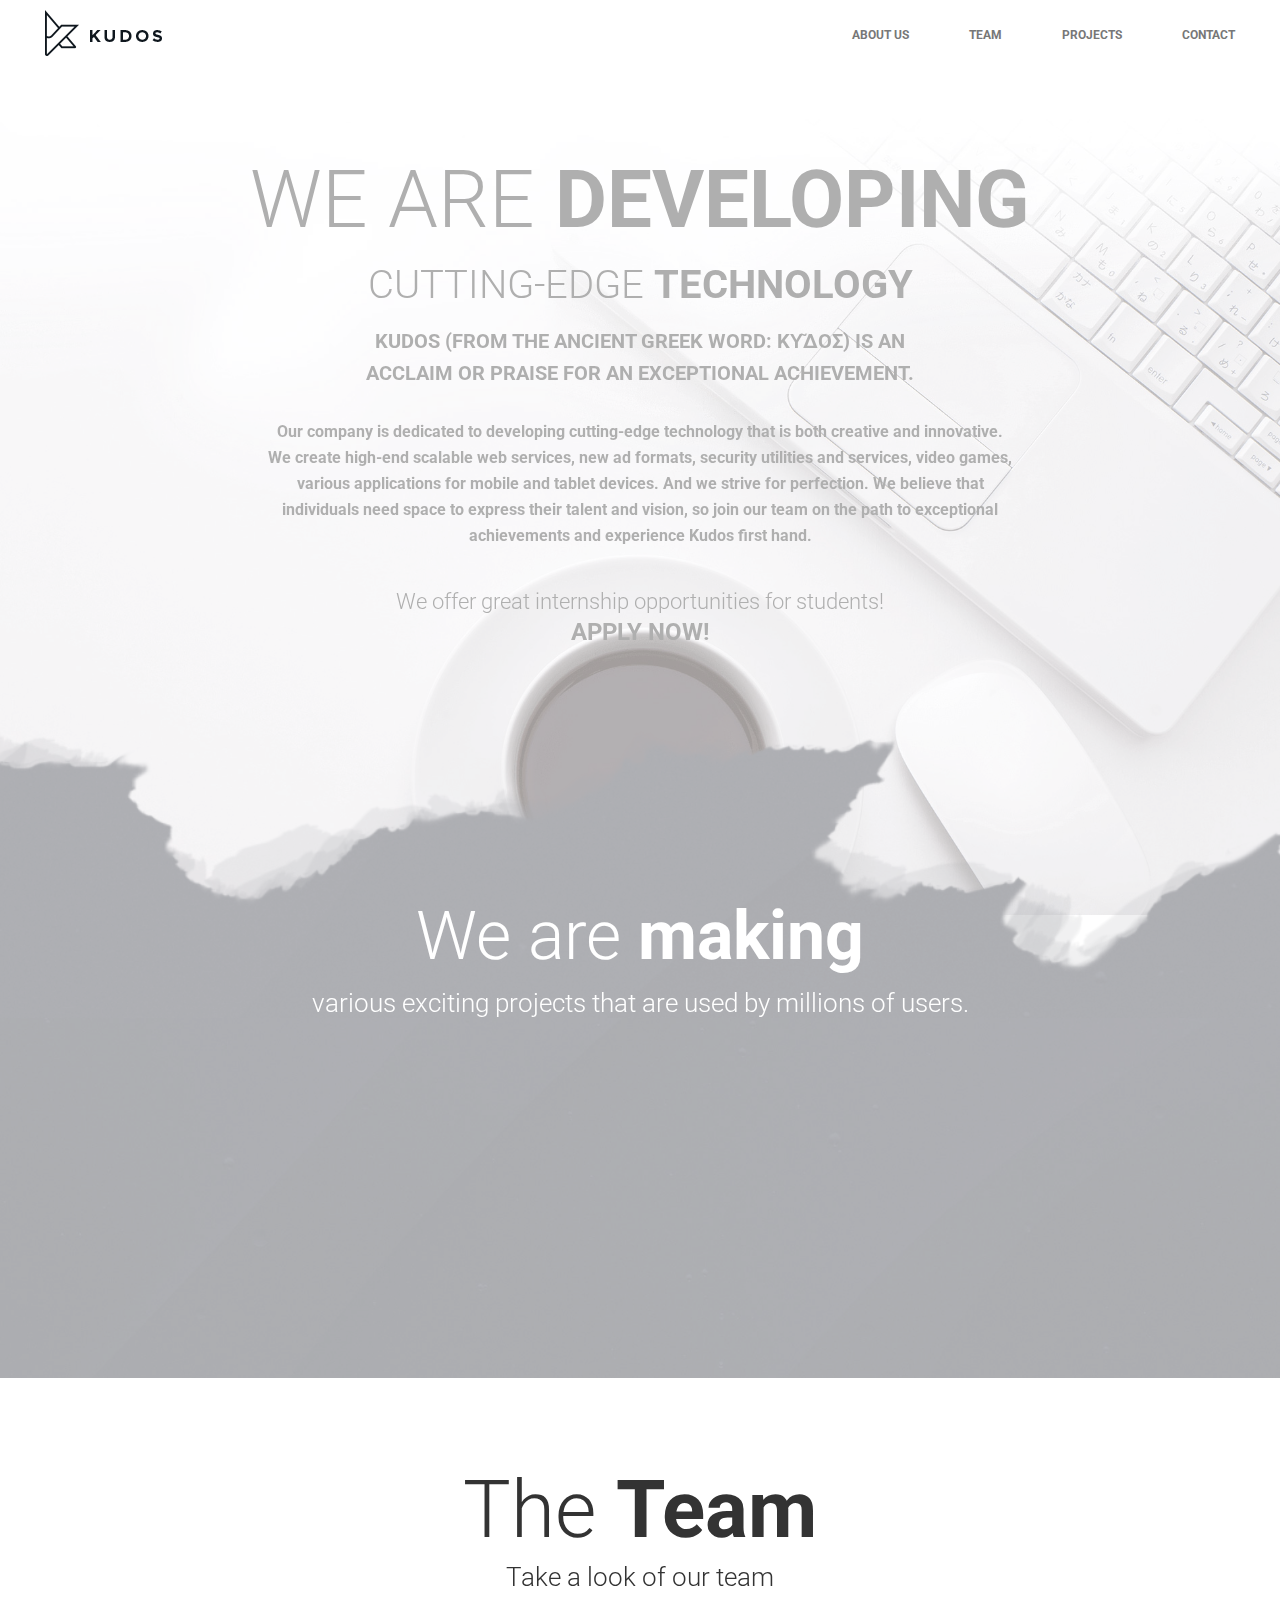
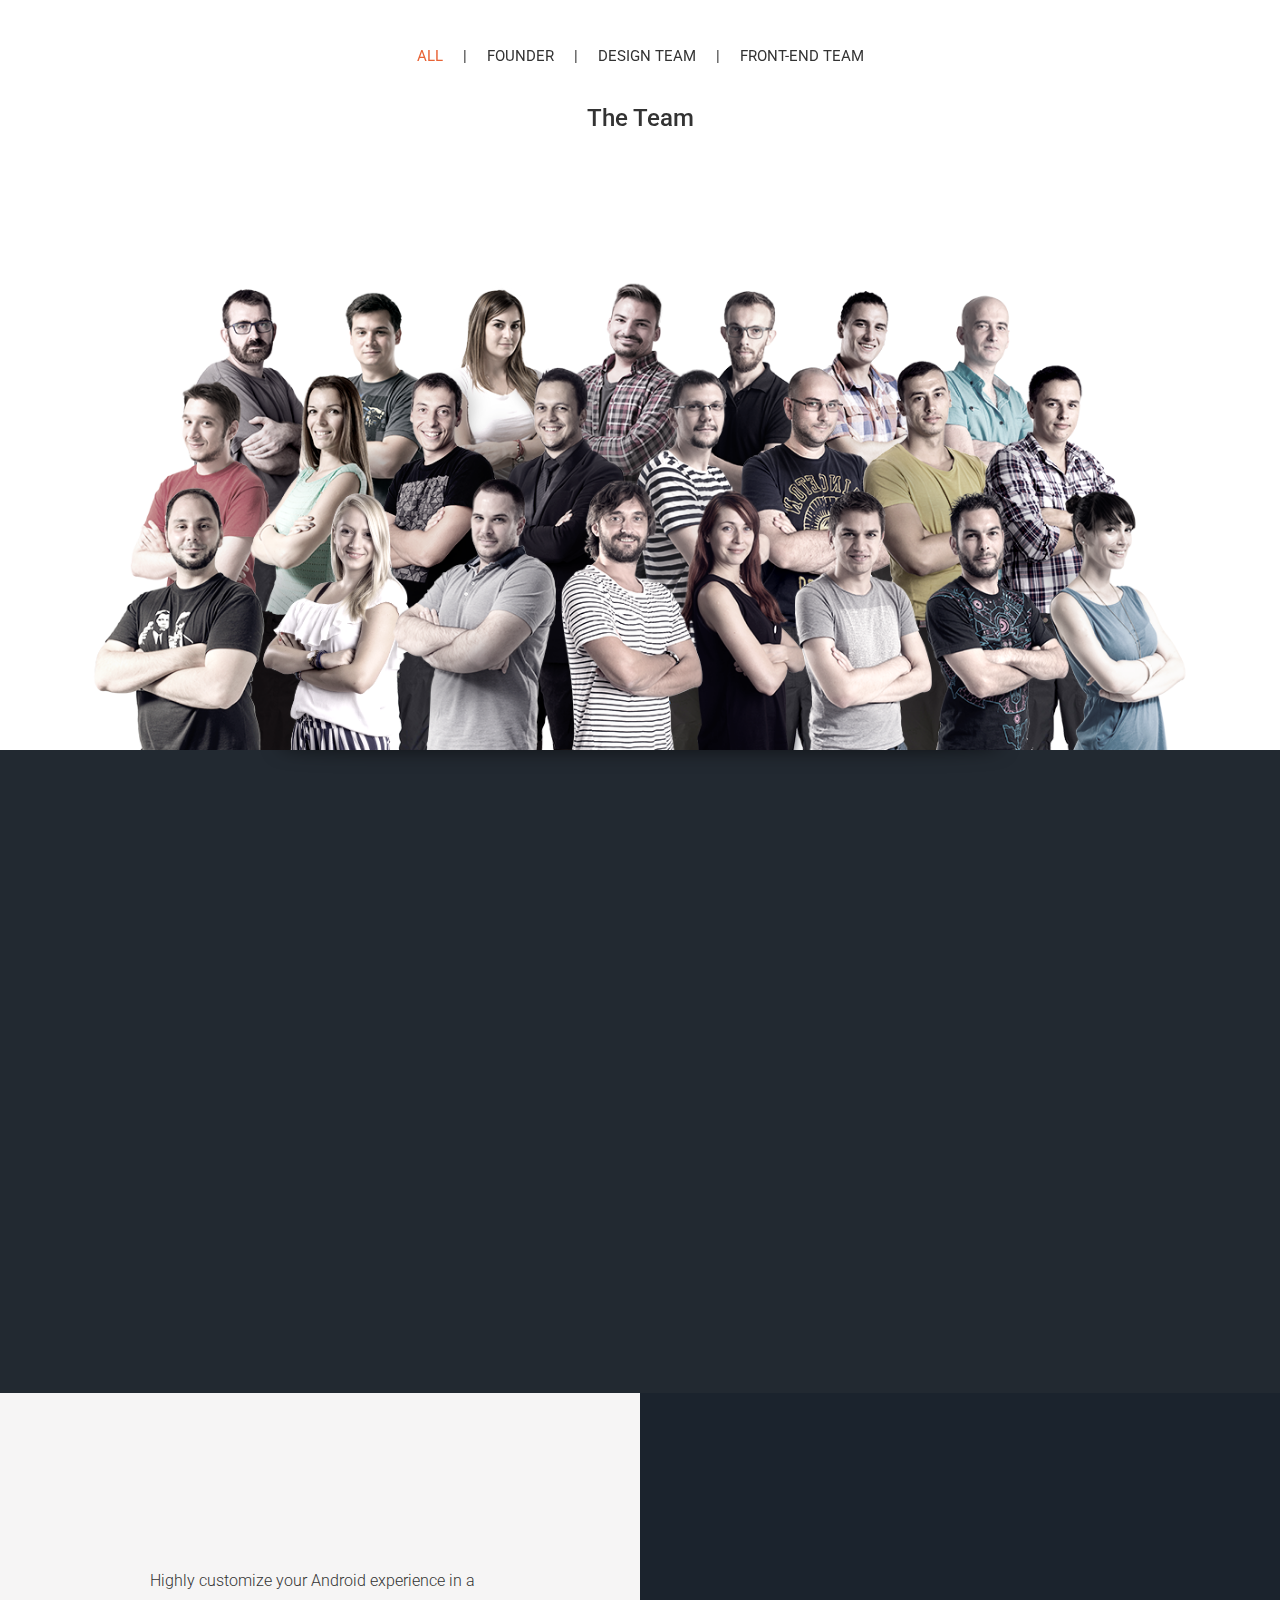
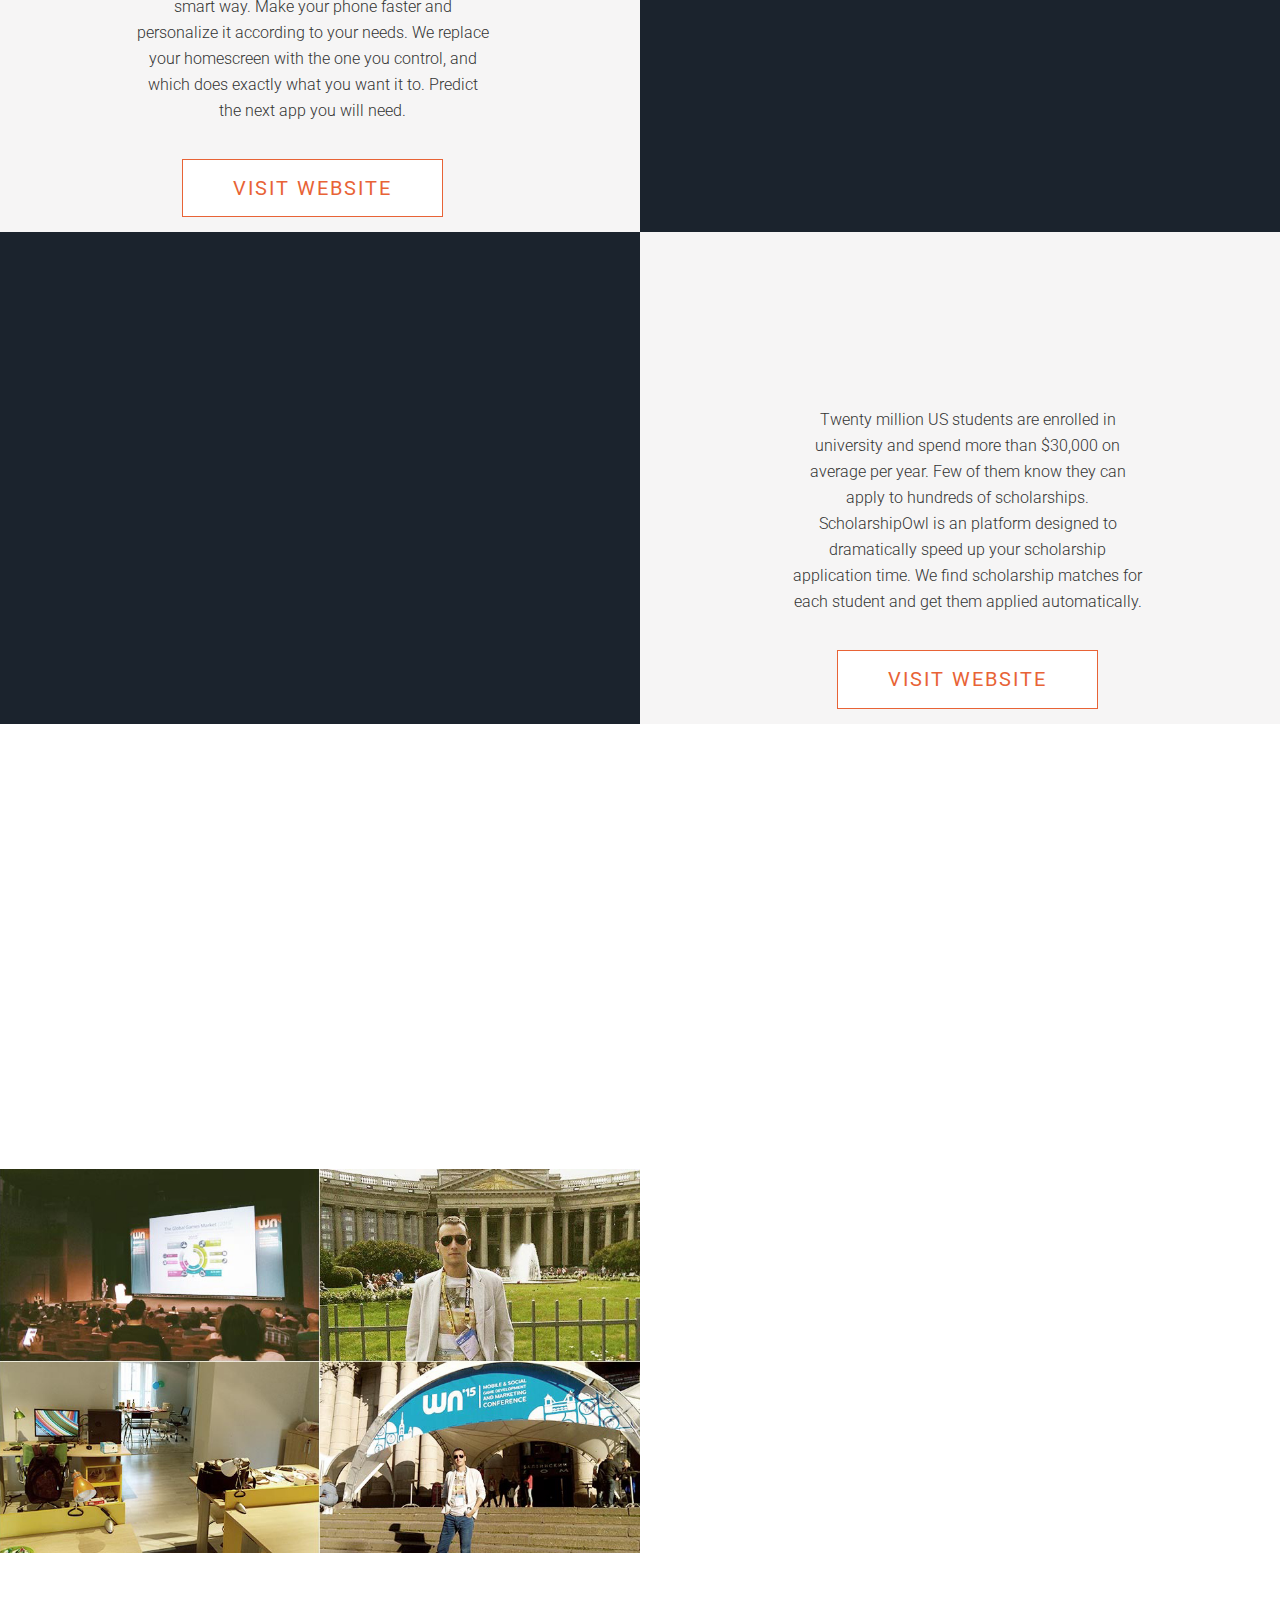
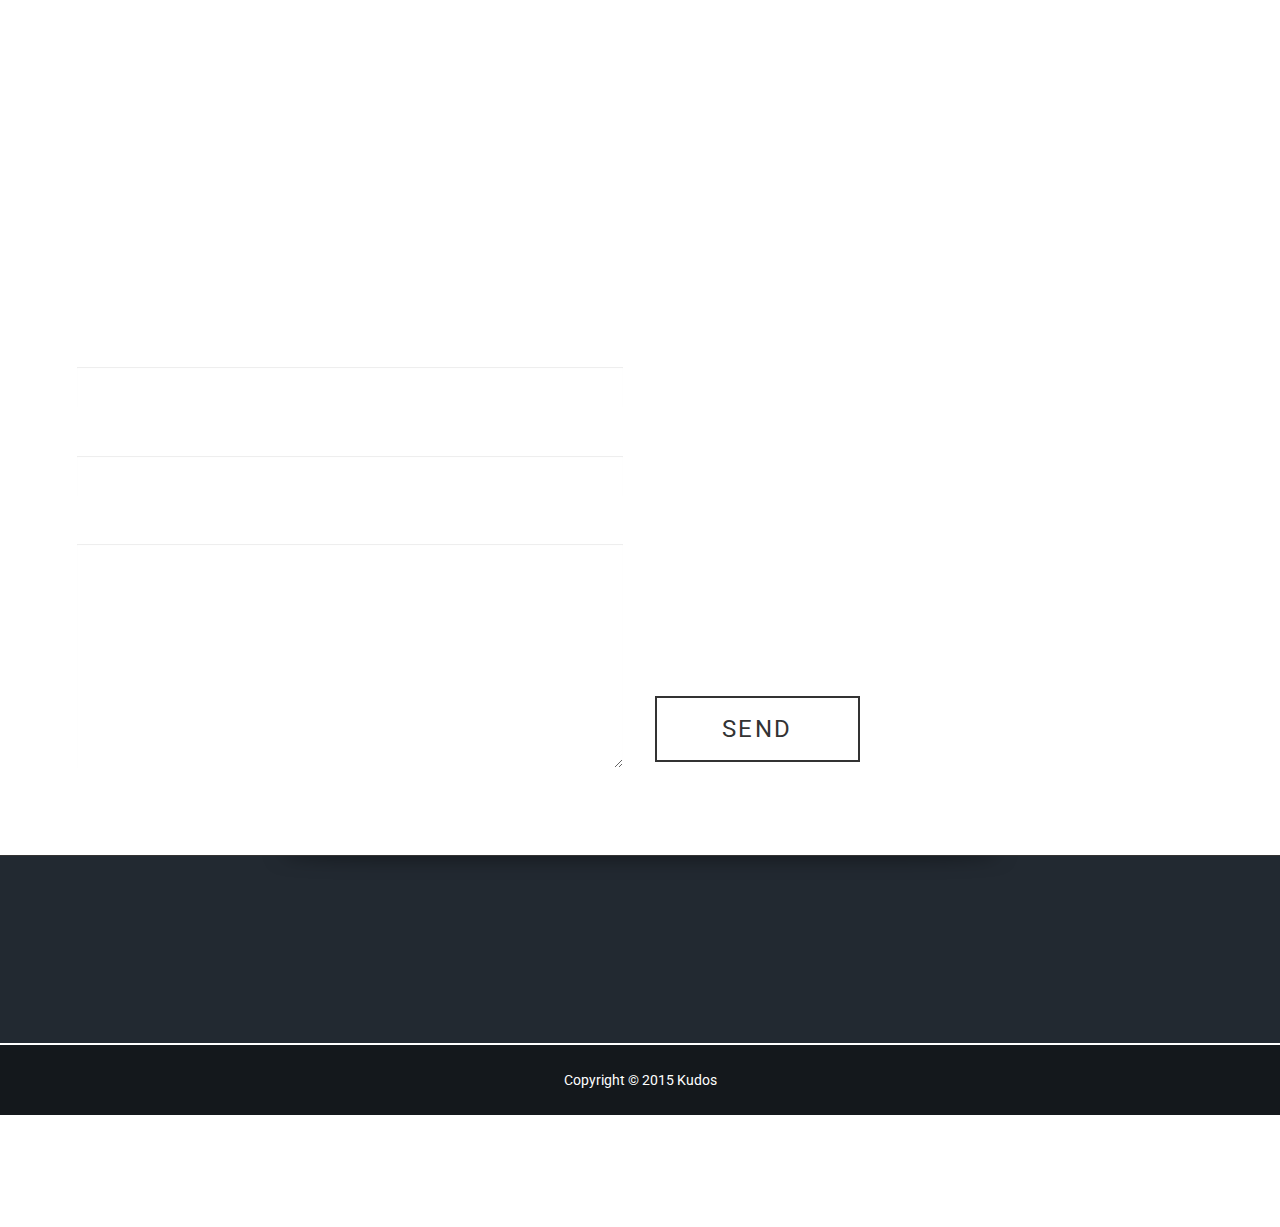
<file: Task 1/index.html>
<!DOCTYPE html>
<html>
    <head>
        <title>Task One</title>
        <meta http-equiv="Content-Type" content="text/html; charset=UTF-8">
        <meta name="viewport" content="width=device-width, initial-scale=1">

        <link rel="stylesheet" type="text/css" href="https://maxcdn.bootstrapcdn.com/bootstrap/3.2.0/css/bootstrap.min.css" />
        <link href="public/css/flexslider.css" rel="stylesheet" type="text/css" media="screen" />
        <link href="public/css/animate.css" rel="stylesheet" type="text/css" media="screen" />
        <link href="public/css/style.css" rel="stylesheet" type="text/css" media="screen" />

        <script src="public/js/jquery.js" type="text/javascript"></script>
        <script src="public/js/jquery.flexslider-min.js" type="text/javascript"></script>
        <script src="public/js/animatescroll.js" type="text/javascript"></script>
        <script src="public/js/wow.min.js" type="text/javascript"></script>
        <script src="public/js/custom.js" type="text/javascript"></script>
    </head>
    <body>

        <!-- HEADER -->
        <header>
            <nav class="navbar navbar-default navbar-fixed-top my-navbar">
                <div class="container">
                    <div class="navbar-header">
                        <button type="button" class="navbar-toggle" data-toggle="collapse" data-target="#myNavbar">
                            <span class="icon-bar"></span>
                            <span class="icon-bar"></span>
                            <span class="icon-bar"></span>
                        </button>
                        <a class="navbar-brand" href="index.html">
                            <img src="public/images/kudos_logo.png" alt="Kudos logo" height="46" width="117">
                        </a>
                    </div>
                    <div class="collapse navbar-collapse" id="myNavbar">
                        <ul class="nav navbar-nav navbar-right">
                            <li><a href="#about">About Us</a></li>
                            <li><a href="#team">Team</a></li>
                            <li><a href="#projects">Projects</a></li>
                            <li><a href="#contact">Contact</a></li>
                        </ul>
                    </div>
                </div>
            </nav>

        </header>

        <!-- ABOUT SECTION -->
        <section id="about">
            <div class="container-fluid banner-container">
                <!-- Slider -->
                <div id="about_slider" class="flexslider">
                    <ul class="slides">
                        <li>
                            <img src="public/images/bg_1.jpg" alt="" />
                            <div class="flex-caption">
                                <div class="container-fluid">
                                    <div class="container">
                                        <h1 class="wow fadeInUp" data-wow-duration="1s" data-wow-delay="0.5s">
                                            WE ARE <span>DEVELOPING</span>
                                        </h1>
                                        <h2 class="wow fadeInUp" data-wow-duration="1s" data-wow-delay="0.7s">
                                            CUTTING-EDGE <span>TECHNOLOGY</span>
                                        </h2>
                                        <div class="col-xs-12 description wow fadeInUp" data-wow-duration="1.2s" data-wow-delay="1.0s">
                                            <p class="subtitle">Kudos (from the Ancient Greek word: κῦδος) is an acclaim or praise for an exceptional achievement.</p>
                                            <p>Our company is dedicated to developing cutting-edge technology that is both creative and innovative.</p>
                                            <p>We create high-end scalable web services, new ad formats, security utilities and services, video games, various applications for mobile and tablet devices. And we strive for perfection. We believe that individuals need space to express their talent and vision, so join our team on the path to exceptional<br> achievements and experience Kudos first hand.</p>
                                        </div>
                                        <div class="col-xs-12 internship wow fadeInUp" data-wow-duration="1s" data-wow-delay="1.6s">
                                            <a href="#">
                                                We offer great internship opportunities for students!<br>
                                                <span>Apply Now!</span>
                                            </a>
                                        </div>
                                    </div>

                                    <div class="container-fluid what-we-making_1">
                                        <div class="wow fadeInUp">
                                            <div class="col-xs-12">
                                                <h2>
                                                    We are <span>making</span>
                                                </h2>
                                                <p class="wwm_subtitle">
                                                    various exciting projects that are used by millions of users.
                                                </p>
                                            </div>
                                        </div>
                                    </div>
                                    <div class="container-fluid what-we-making_2">
                                        <div class="container wow fadeInUp" data-wow-duration="2s" data-wow-delay="0.8s">
                                            <div class="service col-xs-6 col-sm-3">
                                                <div class="service1"></div>
                                                <h3>VPN services</h3>
                                            </div>
                                            <div class="service col-xs-6 col-sm-3">
                                                <div class="service2"></div>
                                                <h3>Security in the cloud</h3>
                                            </div>
                                            <div class="service col-xs-6 col-sm-3">
                                                <div class="service3"></div>
                                                <h3>Next generation statistics</h3>
                                            </div>
                                            <div class="service col-xs-6 col-sm-3">
                                                <div class="service4"></div>
                                                <h3>New online ad formats</h3>
                                            </div>
                                        </div>
                                    </div>


                                </div>
                            </div>
                        </li>
                        <li>
                            <img src="public/images/bg_2.jpg" alt="" />
                        </li>
                        <li>
                            <img src="public/images/bg_3.jpg" alt="" />
                        </li>
                        <li>
                            <img src="public/images/bg_4.jpg" alt="" />
                        </li>
                    </ul>

                </div>
                <!-- end slider -->
            </div>
        </section>

        <!-- TEAM SECTION -->
        <section id="team">
            <div class="container">
                <div class="col-md-12">
                    <h2>
                        The <span>Team</span>
                    </h2>
                    <p class="subtitle">
                        Take a look of our team
                    </p>

                    <ul class="team-members">
                        <li class="active"><a href="#all">All</a></li>
                        <li><a href="#founder">Founder</a></li>
                        <li><a href="#design">Design team</a></li>
                        <li><a href="#frontend">Front-end team</a></li>
                    </ul>
                    <div class="about-members">
                        <h3 class="name"></h3>
                        <p class="description"></p>
                        <div id="all">
                            <div class="col-md-12">
                                <h3 class="name">The Team</h3>
                                <p class="description"></p>
                                <div class="col-md-12 images">
                                    <img src="public/images/all.png" alt="All team">
                                </div>
                            </div>
                        </div>
                        <div id="founder">
                            <div class="col-md-12">
                                <h3 class="name">Milos Kovacki</h3>
                                <p class="description"></p>
                                <div class="col-md-12 images">
                                    <a href="#"><img src="public/images/milos_kovacki_front.png" alt="Milos Kovacki front" /></a>
                                    <a href="#"><img src="public/images/milos_kovacki_back.png" alt="Milos Kovacki back" /></a>
                                </div>
                            </div>
                        </div>
                        <div id="design">
                            <div class="col-sm-4 col-md-4">
                                <h3 class="name">Nikola Djordjevic</h3>
                                <p class="description">
                                    Nikola Djordjevic, born in 1986, Belgrade, Serbia. After finishing his Bachelor studies on the Faculty of Fine Arts, University of Arts Belgrade, he moved to Germany where he obtained MFA degree on the Faculty of Design at the Bauhaus University in Weimar. After working in London, UK he has joined Kudos on the position of Art Director and Design Team Manager. He was never good in ice-skating.
                                </p>
                                <div class="col-md-12 images">
                                    <a href="#"><img src="public/images/nikola_djordjevic_front.png" alt="Nikola Djordjevic front" /></a>
                                    <a href="#"><img src="public/images/nikola_djordjevic_back.png" alt="Nikola Djordjevic back" /></a>
                                </div>
                            </div>
                            <div class="col-sm-4 col-md-4">
                                <h3 class="name">Tijan-Boris Ninkovic</h3>
                                <p class="description">
                                    Hello, my name is Tijan and I'm one of those people who is responsible for all things surrounding us, in its shapes, colors, textures, light effects, all the things you see which make a visual a reality. You should be grateful for my existence, because before it, it was just darkness and emptiness :P
                                </p>
                                <div class="col-md-12 images">
                                    <a href="#"><img src="public/images/boris_ninkovic_front.png" alt="Tijan-Boris Ninkovic front" /></a>
                                    <a href="#"><img src="public/images/boris_ninkovic_back.png" alt="Tijan-Boris Ninkovic back" /></a>
                                </div>
                            </div>
                            <div class="col-sm-4 col-md-4">
                                <h3 class="name">Marija Zindovic</h3>
                                <p class="description">
                                    Photographer and retoucher. Detail freak. Fashion lover. Yoga addict. Cat person. Never forgets to smile.
                                </p>
                                <div class="col-md-12 images">
                                    <a href="#"><img src="public/images/marija_zindovic_front.png" alt="Marija Zindovic front" /></a>
                                    <a href="#"><img src="public/images/marija_zindovic_back.png" alt="Marija Zindovic back" /></a>
                                </div>
                            </div>
                        </div>
                        <div id="frontend">
                            <div class="col-sm-6 col-md-5 col-md-offset-1">
                                <h3 class="name">Bosko Kuzmanovic</h3>
                                <p class="description">
                                    Claims for himself to be <strong>the best</strong> skier among front end developers who are good swimmers, that he is <strong>the best</strong> swimmer among front end developers who are good skiers and that he is <strong>the best</strong> front end developer among skiers who are good swimmers.
                                </p>
                                <div class="col-md-12 images">
                                    <a href="#"><img src="public/images/bosko_kuzmanovic_front.png" alt="Bosko Kuzmanovic front" /></a>
                                    <a href="#"><img src="public/images/bosko_kuzmanovic_back.png" alt="Bosko Kuzmanovic back" /></a>
                                </div>
                            </div>
                            <div class="col-sm-6 col-md-5">
                                <h3 class="name">Nebojsa Tomic</h3>
                                <p class="description">
                                    Front end developer at Kudos, experienced in web as well as in desktop applications, custom Content Management Systems, Node.js, Qt. Old School.
                                </p>
                                <div class="col-md-12 images">
                                    <a href="#"><img src="public/images/nebojsa_tomic_front.png" alt="Nebojsa Tomic front" /></a>
                                    <a href="#"><img src="public/images/nebojsa_tomic_back.png" alt="Nebojsa Tomic back" /></a>
                                </div>
                            </div>
                        </div>
                    </div>

                </div>
            </div>
        </section>

        <!-- PROJECTS SECTION -->
        <section id="projects">
            <div class="first">
                <div class="container">
                    <div class="col-md-12">
                        <h2 class="wow flipInX" data-wow-duration="0.6s" data-wow-delay="0.1s">
                            Our <span>Projects</span>
                        </h2>
                        <div class="col-xs-12 description wow slideInUp" data-wow-duration="1.2s" data-wow-delay="1.0s">
                            <p class="subtitle">Here at Kudos, every day is a battle. We are an idea mill for products that would solve issues and make our lives easier. We see the problem and we use our imagination and education to fight it. And you know what? – It’s working. That is how we expand our experience and reach the top of the niche, with talent and knowledge.</p>
                            <p>FlyLauncher and SholarshipOwl are two current projects, each of them solving a different issue. Look around and get to know us better.</p>
                        </div>
                    </div>
                </div>
            </div>

            <!-- Portfolio -->
            <div class="container-fluid">
                <div id="portfolio">
                    <div class="row">
                        <div class="row-same-height">
                            <div class="col-xs-12 col-sm-6 col-sm-height col-middle light">
                                <div class="logo wow slideInLeft" data-wow-duration="0.6s" data-wow-delay="0.2s">
                                    <img src="public/images/fly_launcher_logo.png" alt="Fly Launcher" />
                                </div>
                                <p class="description">
                                    Highly customize your Android experience in a smart way. Make your phone faster and personalize it according to your needs. We replace your homescreen with the one you control, and which does exactly what you want it to. Predict the next app you will need.
                                </p>
                                <a href="http://flylauncher.com/" target="_blank" class="btn btn-view btn-lg" role="button">Visit website</a>
                            </div>
                            <div class="col-xs-12 col-sm-6 col-sm-height col-middle dark">
                                <div class="phone wow slideInUp" data-wow-duration="0.3s" data-wow-delay="0.2s">
                                    <img src="public/images/nexus-6-left.png" alt="Nexus 6" />
                                </div>
                                <div class="phone_center wow slideInUp" data-wow-duration="0.5s" data-wow-delay="0.4s">
                                    <img src="public/images/nexus-6-center.png" alt="Nexus 6" />
                                </div>
                                <div class="phone wow slideInUp" data-wow-duration="0.7s" data-wow-delay="0.6s">
                                    <img src="public/images/nexus-6-right.png" alt="Nexus 6" />
                                </div>
                            </div>
                        </div>
                    </div>

                    <div class="row">
                        <div class="row-same-height">
                            <div class="col-xs-12 col-sm-6 col-sm-height col-middle dark">
                                <div class="apple_devices wow fadeInUpBig" data-wow-duration="0.8s" data-wow-delay="0.2s">
                                    <img src="public/images/apple_devices.png" alt="Apple devices" />
                                </div>
                            </div>
                            <div class="col-xs-12 col-sm-6 col-sm-height col-middle light">
                                <div class="logo wow slideInRight" data-wow-duration="0.6s" data-wow-delay="0.2s">
                                    <img src="public/images/scholarship-owl_logo.png" alt="Scholarship Owl" />
                                </div>
                                <p class="description">
                                    Twenty million US students are enrolled in university and spend more than $30,000 on average per year. Few of them know they can apply to hundreds of scholarships. ScholarshipOwl is an platform designed to dramatically speed up your scholarship application time. We find scholarship matches for each student and get them applied automatically.
                                </p>
                                <a href="http://scholarshipowl.com/" target="_blank" class="btn btn-view btn-lg" role="button">Visit website</a>
                            </div>
                        </div>
                    </div>

                </div>
            </div>

            <!-- How We Have Fun -->
            <div class="second">
                <div class="container">
                    <div class="col-md-12">
                        <h2 class="wow fadeInUp" data-wow-duration="0.6s" data-wow-delay="0.1s">
                            How We <span>Have Fun</span>
                        </h2>
                        <div class="col-xs-12 description wow fadeInUp" data-wow-duration="1.2s" data-wow-delay="1.0s">
                            <p class="subtitle">
                                Here at Kudos, we strongly believe that hard work should be compensated with having great time with your team. When you are talented and hard-working, innovative and spend hours working on something meaningful, you deserve a pat on the back
                            </p>
                        </div>
                    </div>
                </div>
            </div>

            <!-- Fun images -->
            <div class="container-fluid">
                <div id="fun_images">
                    <ul class="slides">
                        <li>
                            <img class="lazy" data-src="public/images/fun_1.jpg" />
                        </li>
                        <li>
                            <img class="lazy" data-src="public/images/fun_2.jpg" />
                        </li>
                        <li>
                            <img class="lazy" data-src="public/images/fun_3.jpg" />
                        </li>
                        <li>
                            <img class="lazy" data-src="public/images/fun_4.jpg" />
                        </li>
                        <li>
                            <img class="lazy" data-src="public/images/fun_5.jpg" />
                        </li>
                        <li>
                            <img class="lazy" data-src="public/images/fun_6.jpg" />
                        </li>
                    </ul>
                    <div class="custom-navigation">
                        <a href="#" class="flex-prev"></a>
                        <div class="custom-controls-container"></div>
                        <a href="#" class="flex-next"></a>
                    </div>
                </div>
            </div>

            <!-- Partners list -->
            <div class="third">
                <div class="container">
                    <div class="col-md-12">
                        <h3 class="wow fadeInDown" data-wow-duration="0.8s" data-wow-delay="0.2s">Our partners</h3>
                        <ul class="list-inline partners wow slideInRight" data-wow-duration="1.4s" data-wow-delay="0.5s">
                            <li>
                                <img src="public/images/yahoo_logo.png" />
                            </li>
                            <li>
                                <img src="public/images/google_logo.png" />
                            </li>
                            <li>
                                <img src="public/images/infospace_logo.png" />
                            </li>
                            <li>
                                <img src="public/images/amonetize_logo.png" />
                            </li>
                            <li>
                                <img src="public/images/50red_logo.png" />
                            </li>
                            <li>
                                <img src="public/images/adknowledge_logo.png" />
                            </li>
                        </ul>
                    </div>
                </div>
            </div>
        </section>

        <!-- CONTACT SECTION -->
        <section id="contact">
            <div class="container">
                <div>
                    <div class="col-md-12">

                        <div class="col-md-12">
                            <h2>
                                Contact <span>Us</span>
                            </h2>
                        </div>

                        <form class="form" id="send_message">

                            <div class="col-md-12">
                                <div class="col-md-12 alert alert-danger" role="alert">
                                    <span class="sr-only">Error:</span>
                                </div>
                            </div>

                            <div class="col-md-6">
                                <div class="form-group">
                                    <label for="fullname">
                                        Full name
                                    </label>
                                    <input type="text" class="form-control" id="fullname" name="fullname" required="required" />
                                </div>
                                <div class="form-group">
                                    <label for="email">
                                        Email
                                    </label>
                                    <input type="text" class="form-control" id="email" name="email" required="required" />
                                </div>
                                <div class="form-group">
                                    <label for="message">
                                        Message
                                    </label>
                                    <textarea class="form-control" rows="8" id="message" name="message" required="required"></textarea>
                                </div>
                            </div>

                            <div class="form-group col-md-6">
                                <div class="form-control-static static_data hidden-sm hidden-xs">
                                    Whether you consider yourself to be an expert in the fields of modern communications, or you really are an expert – we have vowed to selfishly take care of your talent and your future. If there is anything you would like to share with us, feel free to do so! You can share your thoughts through the website or write directly to <a href="mailto:careers@kudos-rs.com">careers@kudos-rs.com</a> <br>
                                    Great minds think alike.<br><br>
                                    Kudos<br>
                                    Golsvordijeva 1, 3rd floor<br>
                                    11000, Beograd
                                </div>
                                <button type="submit" class="btn btn-custom btn-lg" id="send">Send</button>
                            </div>
                        </form>

                    </div>

                </div>
            </div>
        </section>

        <!-- FOOTER -->
        <footer>
            <div class="container-fluid">
                <section class="wow bounceIn" data-wow-duration="1s" data-wow-delay="0.5s">
                    <div class="gray_logo">
                        <img src="public/images/kudos_logo_gray.png" alt="Kudos logo" height="46" width="117">
                    </div>
                    <ul class="footer-menu">
                        <li>Kudos D.O.O.</li>
                        <li>Golsvordijeva 1, 3rd floor</li>
                        <li>11000 Beograd</li>
                        <li>Email: info@kudos-rs.com</li>
                    </ul>
                </section>
                <section id="copyright">
                    Copyright © 2015 Kudos
                </section>
            </div>
        </footer>

        <!-- Bootstrap framework -->
        <script src="https://maxcdn.bootstrapcdn.com/bootstrap/3.2.0/js/bootstrap.min.js"></script>
    </body>
</html>
</file>
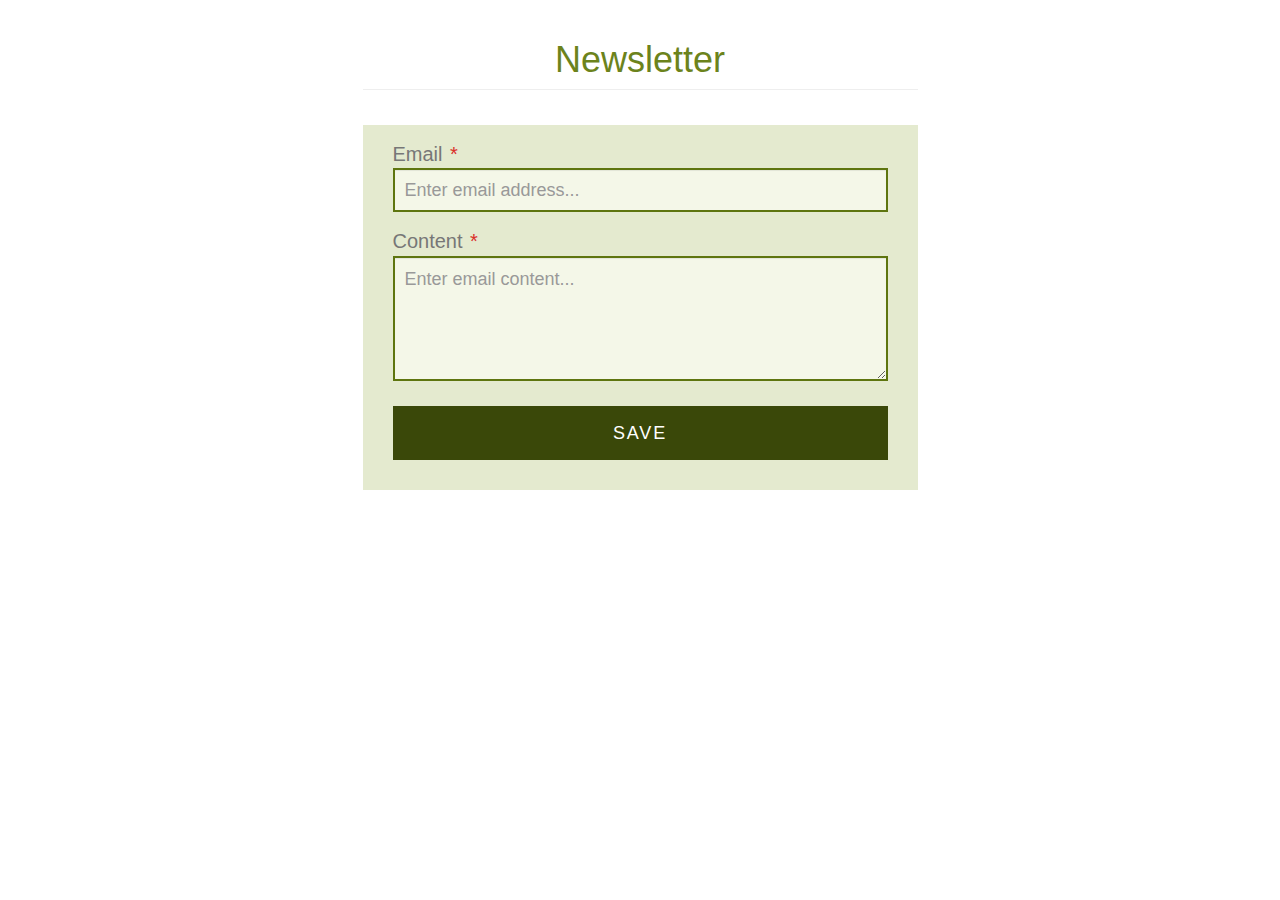
<file: Task 6/index.html>
<!DOCTYPE html>
<html>
    <head>
        <title>Task Six</title>
        <meta http-equiv="Content-Type" content="text/html; charset=UTF-8">
        <meta name="viewport" content="width=device-width, initial-scale=1">

        <link href="https://maxcdn.bootstrapcdn.com/bootstrap/3.2.0/css/bootstrap.min.css" rel="stylesheet" type="text/css" />
        <link href="public/css/style.css" rel="stylesheet" type="text/css" media="screen" />
        <script src="public/js/jquery.js" type="text/javascript"></script>
        <script src="public/js/custom.js" type="text/javascript"></script>
    </head>
    <body>
        <div>
            <header>
                <div class="container">
                    <div class="row">
                        <div class="col-md-6 col-md-offset-3">

                            <div class="page-header">
                                <h1>Newsletter</h1>
                            </div>

                        </div>
                    </div>
                </div>
            </header>

            <!-- Form section -->
            <section>
                <div class="container">
                    <div class="row">
                        <div class="col-md-6  col-md-offset-3">

                            <div class="panel panel-default form-panel">
                                <div class="panel-body">

                                    <form class="form" id="newsletter">
                                        <div class="form-group col-md-12">
                                            <label for="email">
                                                Email
                                            </label>
                                            <input type="text" class="form-control" id="email" required="required" placeholder="Enter email address..." />
                                            <div class="alert alert-danger" role="alert">
                                                <span class="sr-only">Error:</span>
                                                Error
                                            </div>
                                        </div>
                                        <div class="form-group col-md-12">
                                            <label for="content">
                                                Content
                                            </label>
                                            <textarea class="form-control" rows="4" id="content" required="required" placeholder="Enter email content..."></textarea>
                                            <div class="alert alert-danger" role="alert">
                                                <span class="sr-only">Error:</span>
                                                Error
                                            </div>
                                        </div>
                                        <div class="form-group col-md-12">
                                            <button type="submit" class="btn btn-custom btn-lg btn-block" id="save">Save</button>
                                        </div>
                                    </form>

                                </div>
                            </div>

                        </div>
                    </div>
                </div>
            </section>
        </div>

        <div id="ajax-loader"><span>Please wait</span></div>

        <!-- Modal -->
        <div id="messageModal" class="modal fade" role="dialog">
            <div class="modal-dialog">

                <!-- Modal content-->
                <div class="modal-content">
                    <div class="modal-header">
                        <button type="button" class="close" data-dismiss="modal">&times;</button>
                        <h4 class="modal-title">Modal Title</h4>
                    </div>
                    <div class="modal-body">
                        <p>Modal Message</p>
                    </div>
                    <div class="modal-footer">
                        <button type="button" class="btn btn-default" data-dismiss="modal">OK</button>
                    </div>
                </div>

            </div>
        </div>

        <!-- Bootstrap framework -->
        <script src="https://maxcdn.bootstrapcdn.com/bootstrap/3.2.0/js/bootstrap.min.js"></script>

    </body>
</html>
</file>
<file: Task 1/public/css/style.css>
@import url(https://fonts.googleapis.com/css?family=Roboto:400,300,700,700italic,400italic,300italic&subset=latin,latin-ext);

html, body, div, span, applet, object, iframe,
h1, h2, h3, h4, h5, h6, p, blockquote, pre,
a, abbr, acronym, address, big, cite, code,
del, dfn, em, font, img, ins, kbd, q, s, samp,
small, strike, strong, sub, sup, tt, var,
b, u, i, center,
dl, dt, dd, ol, ul, li,
fieldset, form, label, legend,
table, caption, tbody, tfoot, thead, tr, th, td {
    margin: 0;
    padding: 0;
    border: 0;
    outline: 0;
    background: transparent;
}

html {
    overflow-x: none;
}
ol, ul {
    list-style: none;
}
blockquote, q {
    quotes: none;
}
blockquote:before, blockquote:after,
q:before, q:after {
    content: '';
    content: none;
}

/* remember to define focus styles! */
:focus {
    outline: 0;
}
form {padding:0; margin:0;}
/* remember to highlight inserts somehow! */
ins {
    text-decoration: none;
}
del {
    text-decoration: line-through;
}

/* tables still need 'cellspacing="0"' in the markup */
table {
    border-collapse: collapse;
    border-spacing: 0;
}

root {
    display: block;
}

.container-fluid {
    padding-right: 0;
    padding-left: 0;
    margin-right: auto;
    margin-left: auto;
}

body {
    font-family: 'Roboto', sans-serif;
}

/* Navbar */
header {
    z-index: 999;
}
section {
    z-index: 1;
}

.my-navbar {
    padding: 10px 0 7px;
    background-color: #ffffff;
    border: none;
    margin-bottom: 0;
    z-index: 999;
}

.my-navbar .navbar-brand {
    float: left;
    height: 50px;
    padding: 0 15px 0;
}

.navbar-default .navbar-nav>li {
    font-weight: bold;
    text-transform: uppercase;
}
    .navbar-default .navbar-nav>li>a {
        font-size: 12px;
        padding-left: 30px;
        padding-right: 30px;
        text-decoration: none;
    }
    .navbar-default .navbar-nav>li:last-child>a {
        padding-right: 15px;
    }
    .navbar-default .navbar-nav>li>a:hover, .navbar-default .navbar-nav>li>a:focus {
        color: #e86336;
        background-color: transparent;
    }

.navbar-default .navbar-nav>.active>a {
    color: #e86336;
    background-color: transparent;
}
    .navbar-default .navbar-nav>.active>a:hover, .navbar-default .navbar-nav>.active>a:focus {
        color: #e86336;
        background-color: transparent;
    }

.navbar-default .navbar-toggle {
    border: none;
}
.navbar-default .navbar-toggle:hover, .navbar-default .navbar-toggle:focus {
    background-color: transparent;
}

/* About section */
.banner-container {
    width: 100%;
    position: relative;
    padding: 0;
    margin-top: -60px;
}
.banner-container img {
    max-width: 100%;
}

.flexslider {
    margin: 0;
    border: none;
    position: relative;
}
.flex-caption {
    zoom: 1;
    background-color: transparent;
    margin: 0;
    padding: 0;
    position: absolute;
    left: 0;
    right: 0;
    top: 0;
}

#about {
    text-align: center;
    position: relative;
}
#about h1 {
    font-size: 80px;
    line-height: 90px;
    font-weight: 300;
    padding-top: 215px;
}
#about h2 {
    font-size: 40px;
    line-height: 50px;
    font-weight: 300;
    padding-top: 15px;
}
    #about h1 span, #about h2 span {
        font-weight: bold;
    }

#about .description p {
    padding-left: 200px;
    padding-right: 200px;
    font-size: 16px;
    line-height: 26px;
    font-weight: bold;
}
#about p.subtitle {
    max-width: 600px;
    font-size: 20px;
    line-height: 32px;
    margin: 15px auto 30px;
    padding-left: 0;
    padding-right: 0;
    text-transform: uppercase;

}
#about .internship {
    padding-left: 200px;
    padding-right: 200px;
    margin-top: 40px;
    font-size: 22px;
    line-height: 26px;
    font-weight: 300;
}
    #about .internship span {
        font-size: 24px;
        line-height: 34px;
        font-weight: bold;
        text-transform: uppercase;
    }
    #about .internship a {
        color: #333333;
        text-decoration: none;
    }
        #about .internship a:hover {
            color: #333333;
            text-decoration: none;
        }
        #about .internship a:hover span {
            color: #e86336;
            text-decoration: none;
        }

#about .what-we-making_1 {
    background: url("../images/development_bg_up.png") bottom center no-repeat;
    background-size: cover;
    padding-top: 200px;
    position: relative;
    z-index: 999;
    color: #ffffff;
}
    #about .what-we-making_1 h2 {
        font-size: 68px;
        line-height: 74px;
        font-weight: 300;
        padding-top: 50px;
    }
    #about .what-we-making_1 p.wwm_subtitle {
        font-size: 26px;
        line-height: 30px;
        font-weight: 300;
        padding-top: 15px;
    }
#about .what-we-making_2 {
    background: url("../images/development_bg_down.jpg") top center repeat-y;
    background-size: cover;
    padding-bottom: 125px;
    padding-top: 20px;
    color: #ffffff;
}
#about .what-we-making_2 .service {
    padding: 0;
    background-position: top 30px center;
    background-size: auto;
    background-repeat: no-repeat;
    border-right: 1px solid #ffffff;
    margin: 80px 0 0;
}
    #about .what-we-making_2 .service:last-child {
        border-right: none;
    }
    #about .what-we-making_2 .service h3 {
        padding-top: 10px;
        font-size: 18px;
    }
#about .what-we-making_2 .service .service1 {
    background-image: url("../images/service_1.png");
    margin-left: -2px;
}
#about .what-we-making_2 .service .service2 {
    background-image: url("../images/service_2.png");
}
#about .what-we-making_2 .service .service3 {
    background-image: url("../images/service_3.png");
}
#about .what-we-making_2 .service .service4 {
    background-image: url("../images/service_4.png");
}

#about .what-we-making_2 .service .service1,
#about .what-we-making_2 .service .service2,
#about .what-we-making_2 .service .service3,
#about .what-we-making_2 .service .service4 {
    position: relative;
    background-position: center;
    background-repeat: no-repeat;
    min-height: 105px;
}

/* Team section */
#team {
    background: #ffffff;
    position: relative;
    padding-top: 60px;
    padding-bottom: 0;
    margin-bottom: 0;
    color: #333333;
    text-align: center;
    z-index: 3;
}

#team h2 {
    font-size: 80px;
    line-height: 84px;
    font-weight: 300;
    padding-top: 30px;
    padding-bottom: 5px;
}
    #team  h2 span {
        font-weight: bold;
    }

#team p.subtitle {
    font-size: 26px;
    line-height: 30px;
    margin: 5px 0;
    font-weight: 300;
}

ul.team-members {
    padding: 0;
    margin: 50px 0 25px;
    list-style: none;
    color: #333333;
    display: inline-block;
    position: relative;
}
ul.team-members li {
    float: left;
    font-size: 15px;
    line-height: 18px;
    text-transform: uppercase;
}
ul.team-members li:before {
    content: "|";
    margin-left: 20px;
    margin-right: 20px;
}
ul.team-members li:first-child:before {
    content: none;
}
ul.team-members li:first-child {
    margin-left: 0;
}
ul.team-members li:last-child {
    margin-right: 0;
}
ul.team-members li a {
    display: inline-block;
    color: #333333;
    text-decoration: none;
}
    ul.team-members li a:hover, ul.team-members li.active a {
        color: #e86336;
    }

#team .about-members {
    margin: 10px auto 0;
}
#team .about-members .images a {
    display: block;
    -webkit-filter: drop-shadow(55px 60px 20px rgba(0,0,0,0.2));
    filter: drop-shadow(55px 60px 20px rgba(0,0,0,0.2));
}
    #team .about-members img {
        max-width: 100%;
    }

#team .about-members p.description {
    padding: 10px 0;
    margin: 0 auto;
    min-height: 150px;
    max-width: 800px;
    font-size: 16px;
    line-height: 24px;
}

/* Projects section */
#projects .first {
    background: #222931;
    width: 100%;
    position: relative;
    padding-top: 90px;
    padding-bottom: 90px;
    text-align: center;
    color: #ffffff;
    z-index: 3;
    overflow: hidden;
}
#projects .first:before {
    content: "";
    position: absolute;
    z-index: 1;
    width: 56%;
    top: -22px;
    height: 22px;
    left: 22%;
    border-radius: 100px / 5px;
    box-shadow: 0 0 20px rgba(0,0,0,0.6);
}
#projects .first h2 {
    font-size: 80px;
    line-height: 84px;
    font-weight: 300;
    padding-top: 0;
    padding-bottom: 30px;
}
    #projects .first h2 span {
        font-weight: bold;
    }
    #projects .first h2:after {
        content: url("../images/project_divider.png");
        padding: 5px 0 25px;
        display: block;
    }
#projects .first .description p {
    padding-left: 200px;
    padding-right: 200px;
    font-size: 18px;
    line-height: 26px;
    font-weight: normal;
}
#projects .first p.subtitle {
    font-size: 20px;
    line-height: 32px;
    margin: 15px auto 40px;
    padding-left: 0;
    padding-right: 0;
    text-transform: uppercase;
    font-weight: 300;
}

#projects #portfolio {
    width: 100%;
    position: relative;
    padding-top: 0;
    padding-bottom: 0;
    font-size: 16px;
    line-height: 26px;
    font-weight: 300;
    z-index: 3;
    overflow: hidden;
}
#projects #portfolio a {
    color: #e86336;
    text-decoration: none;
}
#projects #portfolio .logo {
    padding: 0 10px 30px;
    display: block;
}
    #projects #portfolio .logo img {
        max-width: 100%;
    }
#projects #portfolio p {
    padding: 25px 150px;
}
.light {
    background: #f6f5f5;
    color: #333333;
    text-align: center;
    padding: 15px 0;
}
.dark {
    background: #1B232D;
    color: #ffffff;
    text-align: center;
    padding: 100px 160px;
}

#projects #portfolio .phone {
    width: 30%;
    float: left;
    margin: 0 auto;
}
    #projects #portfolio .phone_center {
        width: 38%;
        float: left;
        margin: 0 auto;
    }
    #projects #portfolio .phone img, #projects #portfolio .phone_center img {
        max-width: 100%;
    }

#projects #portfolio .apple_devices {
    margin: 0 auto;
}
    #projects #portfolio .apple_devices img {
        max-width: 100%;
    }

/* columns of same height styles */

.row-full-height {
    height: 100%;
}
.col-full-height {
    height: 100%;
    vertical-align: middle;
}
.row-same-height {
    display: table;
    width: 100%;
    /* fix overflow */
    table-layout: fixed;
}
.col-xs-height {
    display: table-cell;
    float: none !important;
}

@media (min-width: 768px) {
    .col-sm-height {
        display: table-cell;
        float: none !important;
    }
}
@media (min-width: 992px) {
    .col-md-height {
        display: table-cell;
        float: none !important;
    }
}
@media (min-width: 1200px) {
    .col-lg-height {
        display: table-cell;
        float: none !important;
    }
}

/* vertical alignment styles */
.col-top {
    vertical-align: top;
}
.col-middle {
    vertical-align: middle;
}
.col-bottom {
    vertical-align: bottom;
}

.btn-view {
    background-color: #ffffff;
    border-color: #e86336;
    border: 1px solid;
    border-radius: 0;
    margin-top: 10px;
    color: #333333;
    transition: all 0.5s ease 0s;
    opacity: 1;
}
a.btn-view:hover, a.btn-view:focus, a.btn-view:active, a.btn-view.active {
    background-color: #e86336;
    border-color: #e86336;
    color: #ffffff !important;
    opacity: 0.75;
}
.btn-view:active:focus, .btn-view:focus {
    outline: thin dotted;
    outline: 0px auto -webkit-focus-ring-color;
    outline-offset: -2px;
    border-color: #e86336;
}
.btn-view.disabled:hover, .btn-view.disabled:focus, .btn-view.disabled:active, .btn-view.disabled.active,
.btn-view[disabled]:hover, .btn-view[disabled]:focus, .btn-view[disabled]:active, .btn-view[disabled].active,
fieldset[disabled] .btn-view:hover, fieldset[disabled] .btn-view:focus, fieldset[disabled] .btn-view:active, fieldset[disabled] .btn-view.active {
    background-color: #999999;
    border-color: #999999;
}

#projects #portfolio .btn-lg {
    padding: 15px 50px;
    font-size: 20px;
    line-height: 1.3333333;
    text-transform: uppercase;
    letter-spacing: .1em;
}

#projects .second {
    width: 100%;
    position: relative;
    padding-top: 90px;
    padding-bottom: 90px;
    text-align: center;
    color: #333333;
    z-index: 3;
    overflow: hidden;
}
#projects .second h2 {
    font-size: 80px;
    line-height: 84px;
    font-weight: 300;
    padding-top: 0;
    padding-bottom: 30px;
}
#projects .second h2 span {
    font-weight: bold;
}
#projects .second p.subtitle {
    font-size: 20px;
    line-height: 32px;
    margin: 15px auto 40px;
    padding-left: 0;
    padding-right: 0;
    text-transform: uppercase;
    font-weight: 300;
}

#fun_images {
    position: relative;
    overflow: hidden;
}
#fun_images .slides > li {
    display: none;
}
#fun_images ul.slides {
    overflow: hidden;
}
#fun_images ul.slides > li img {
    display: block;
    max-width: 100% !important;
    width: 100% !important;
    height: auto;
}

.custom-navigation {
    display: block;
    position: absolute;
    top: 0;
    left: 0;
    width: 100%;
    height: 100%;
    z-index: 999;
}
    .custom-navigation a.flex-prev {
        display: inline-block;
        width: 50%;
        height: 100%;
        float: left;
    }
    .custom-navigation a.flex-next {
        display: inline-block;
        width: 50%;
        height: 100%;
        float: right;
    }

#projects .third {
    background: #ffffff;
    position: relative;
    padding-top: 60px;
    padding-bottom: 40px;
    text-align: center;
    color: #CCCCCC;
    z-index: 3;
    overflow: hidden;
}
#projects h3 {
    font-size: 24px;
    line-height: 28px;
    padding-bottom: 25px;
    text-transform: uppercase;
    letter-spacing: 10px;
}
#projects .third ul.partners {
    display: flex;
    flex-wrap: wrap;
    justify-content: space-around;
    align-items: center;
}
    #projects .third ul.partners li {
        margin-left: 10px;
        margin-right: 10px;
        margin-bottom: 20px;
        flex: 1 0 160px;
        box-sizing: border-box;
    }
    #projects .third ul.partners > li img {
        display: inline-block;
        max-width: 100% !important;
    }

/* Contact section */
#contact {
    background-color: #222931;
    background: url("../images/contact_bg.jpg") top center no-repeat;
    background-attachment: fixed;
    width: 100%;
    position: relative;
    padding-top: 30px;
    padding-bottom: 70px;
    border-top: 3px solid #fff;
    color: #ffffff;
    z-index: 99;
}

#contact h2 {
    font-size: 80px;
    line-height: 84px;
    font-weight: 300;
    padding-top: 30px;
    padding-bottom: 30px;
    text-transform: uppercase;
}
    #contact  h2 span {
        font-weight: bold;
    }

label {
    font-size: 15px;
    font-weight: bold;
    text-transform: uppercase;
    padding-bottom: 8px;
}

.static_data {
    font-size: 15px;
    line-height: 28px;
    padding-top: 20px;
    padding-bottom: 50px;
}
    .static_data a {
        color: #ffffff;
        text-decoration: none;
    }
        .static_data a:hover {
            color: #ffffff;
        }

.form-control {
    height: 44px;
    padding: 9px 10px;
    margin-bottom: 10px;
    font-size: 18px;
    line-height: 1.42857143;
    color: #ffffff;
    background: none;
    border: 2px solid #ffffff;
    border-radius: 0;
    -webkit-box-shadow: inset 0 1px 1px rgba(0,0,0,.075);
    box-shadow: inset 0 1px 1px rgba(0,0,0,.075);
    -webkit-transition: border-color ease-in-out .15s,-webkit-box-shadow ease-in-out .15s;
    -o-transition: border-color ease-in-out .15s,box-shadow ease-in-out .15s;
    transition: border-color ease-in-out .15s,box-shadow ease-in-out .15s;
}
.form-control:focus {
    border-color: #ff865d;
    outline: 0;
    -webkit-box-shadow: none;
    box-shadow: none;
}
textarea.form-control {
    border: 2px solid #ffffff;
    resize: vertical;
}
input:-webkit-autofill {
    -webkit-box-shadow: inset 0 0 0 1000px #09394C !important;
    -webkit-text-fill-color: #ffffff !important;
}
input:-webkit-autofill:focus {
    -webkit-box-shadow: inset 0 0 1000px #09394C !important;
    -webkit-text-fill-color: #ffffff !important;
}

.btn-custom {
    background-color: #ffffff;
    border-color: #ffffff;
    border: 2px solid;
    border-radius: 0;
    margin-top: 10px;
    color: #333333;
}
.btn-custom:hover, .btn-custom:focus, .btn-custom:active, .btn-custom.active {
    background-color: #CCCCCC;
    border-color: #ffffff;
    color: #333333;
}
.btn-custom:active:focus, .btn-custom:focus {
    outline: thin dotted;
    outline: 0px auto -webkit-focus-ring-color;
    outline-offset: -2px;
    border-color: #ff865d;
}
.btn-custom.disabled:hover, .btn-custom.disabled:focus, .btn-custom.disabled:active, .btn-custom.disabled.active,
.btn-custom[disabled]:hover, .btn-custom[disabled]:focus, .btn-custom[disabled]:active, .btn-custom[disabled].active,
fieldset[disabled] .btn-custom:hover, fieldset[disabled] .btn-custom:focus, fieldset[disabled] .btn-custom:active, fieldset[disabled] .btn-custom.active {
    background-color: #999999;
    border-color: #999999;
}

.btn-lg {
    padding: 15px 65px;
    font-size: 24px;
    line-height: 1.3333333;
    text-transform: uppercase;
    letter-spacing: .1em;
}

.alert {
    padding: 5px 0;
    margin-top: 5px;
    margin-bottom: 5px;
    border-radius: 0;
}
.alert-danger {
    color: #ffffff;
    background-color: transparent;
    border: none;
}
form .alert {
    display: none;
}

/* Footer */
footer {
    padding: 20px 0 0;
    background: #222931;
    text-align: center;
    margin: 0 auto;
    position: relative;
    overflow: hidden;
    border-top: 1px solid #333333;
}
footer:before {
    content: "";
    position: absolute;
    z-index: 1;
    width: 56%;
    top: -12px;
    height: 12px;
    left: 22%;
    border-radius: 100px / 5px;
    box-shadow: 0 0 20px rgba(0,0,0,0.6);
}
footer .gray_logo {
    margin: 25px auto 0;
}

ul.footer-menu {
    padding: 0;
    margin: 25px 0 50px;
    list-style: none;
    color: #ffffff;
    display: inline-block;
    position: relative;
}
    ul.footer-menu li {
        float: left;
        font-size: 12px;
        line-height: 16px;
    }
    ul.footer-menu li:before {
        content: "|";
        margin-left: 20px;
        margin-right: 20px;
    }
    ul.footer-menu li:first-child:before {
        content: none;
    }
    ul.footer-menu li:first-child {
        margin-left: 0;
    }
    ul.footer-menu li:last-child {
        margin-right: 0;
    }
        ul.footer-menu li a {
            display: inline-block;
            color: #ffffff;
            text-decoration: none;
        }

footer #copyright {
    background-color: #14181c;
    border-top: 2px solid #ffffff;
    color: #ffffff;
    padding: 25px 0;
    text-align: center;
}

/* Large devices, wide screens */
@media only screen and (min-width: 1200px) {
    .container {
        width: 1190px;
        padding-left: 0;
        padding-right: 0;
    }
    .flexslider .slides img {
        height: auto;
        padding-top: 30px;
    }
    #projects .third ul.partners li {
        min-width: calc(16.66676% - 20px);
    }
}

/* Medium devices, desktops */
@media only screen and (min-width: 992px) and (max-width: 1199px) {
    .banner-container {
        width: 100%;
        position: relative;
        padding: 0;
        margin-top: 0;
    }
    #about h1 {
        padding-top: 100px;
        font-size: 28px;
        line-height: 32px;
    }
    #about h2 {
        font-size: 22px;
        line-height: 26px;
    }
    #about .description p {
        padding-left: 100px;
        padding-right: 100px;
        font-size: 14px;
        line-height: 20px;
    }
    #about p.subtitle {
        max-width: 500px;
        font-size: 16px;
        line-height: 22px;
        margin: 25px auto 30px;
        padding-left: 0;
        padding-right: 0;
    }
    #projects .third ul.partners li {
        max-width: calc(15% - 20px);
    }
    .dark {
        padding: 90px 120px;
    }
    #projects #portfolio p {
        padding: 25px 20px;
    }
}

/* Small devices, tablets */
@media only screen and (max-width: 991px) {
    .navbar-nav > li > a {
        padding-top: 17px;
        padding-bottom: 15px;
    }
    .banner-container {
        width: 100%;
        position: relative;
        padding: 0;
        margin-top: 70px;
    }
    .flexslider .slides img {
        height: auto;
        padding-top: 100px;
    }
    #about h1 {
        padding-top: 20px;
        font-size: 28px;
        line-height: 34px;
    }
    #about h2 {
        font-size: 22px;
        line-height: 26px;
        padding-top: 5px;
    }
    #about .description p {
        padding-left: 70px;
        padding-right: 70px;
        font-size: 14px;
        line-height: 20px;
    }
    #about p.subtitle {
        max-width: 500px;
        font-size: 16px;
        line-height: 22px;
        margin: 25px auto 30px;
        padding-left: 0;
        padding-right: 0;
    }
    #about .internship {
        padding-left: 70px;
        padding-right: 70px;
        margin-top: 40px;
        font-size: 15px;
        line-height: 22px;
    }
    #about .internship span {
        font-size: 16px;
        line-height: 24px;
    }
    #team h2 {
        font-size: 50px;
        line-height: 64px;
    }
    #team p.subtitle {
        font-size: 18px;
        line-height: 26px;
    }
    #projects .first .description p {
        padding-left: 0;
        padding-right: 0;
        font-size: 16px;
        line-height: 20px;
        font-weight: normal;
    }
    #projects .third ul.partners li {
        max-width: calc(33.33333% - 20px);
    }
    .dark {
        padding: 70px 70px;
    }
    #projects #portfolio p {
        padding: 25px 20px;
    }
}

/* Extra small devices, phones */
@media only screen and (max-width: 767px) {
    .my-navbar {
        padding: 10px 0 7px;
        border: none;
        margin-bottom: 0;
        -webkit-box-shadow: none;
        -moz-box-shadow: none;
        box-shadow: none;
        z-index: 9999;
    }
    .my-navbar .navbar-header {
        margin-bottom: 0;
        -webkit-box-shadow: 0 0 5px 0 rgba(0, 0, 0, 0.1);
        -moz-box-shadow: 0 0 5px 0 rgba(0, 0, 0, 0.1);
        box-shadow: 0 1px 5px 0 rgba(0, 0, 0, 0.1);
    }

    .navbar-toggle .icon-bar+.icon-bar {
        margin-top: 6px;
    }
    .navbar-toggle .icon-bar {
        width: 25px;
        height: 3px;
    }
    .navbar-default .navbar-collapse, .navbar-default .navbar-form {
        border: none;
    }
    .navbar-collapse.collapsing {
        background: #30333c;
    }
    .navbar-collapse.collapse.in {
        background: #30333c;
    }
        .navbar-collapse.collapse.in li {
            border-bottom: 2px solid #ffffff;
        }
    .flexslider .slides img {
        height: auto;
        padding-top: 250px;
    }
    #about h1 {
        padding-top: 20px;
        font-size: 40px;
        line-height: 44px;
    }
    #about h2 {
        font-size: 22px;
        line-height: 26px;
        padding-top: 5px;
    }
    #about .description p {
        padding-left: 20px;
        padding-right: 20px;
        font-size: 14px;
        line-height: 20px;
    }
    #about .internship {
        padding-left: 20px;
        padding-right: 20px;
        margin-top: 15px;
    }
    #about .what-we-making_2 .service:nth-child(2n) {
        border-right: none;
    }
    #about .what-we-making_1 h2 {
        font-size: 38px;
        line-height: 44px;
        font-weight: 300;
        padding-top: 40px;
    }
    #about .what-we-making_1 p.wwm_subtitle {
        font-size: 16px;
        line-height: 20px;
        font-weight: 300;
        padding-top: 15px;
    }
    #contact h2 {
        font-size: 40px;
        line-height: 44px;
    }
    #team .about-members h3.name {
        font-size: 14px;
        line-height: 20px;
    }
    #team .about-members p.description {
        font-size: 11px;
        line-height: 15px;
    }
    #projects .first h2 {
        font-size: 40px;
        line-height: 54px;
        font-weight: 300;
        padding-top: 0;
        padding-bottom: 30px;
    }
    #projects .first .description p {
        padding-left: 0;
        padding-right: 0;
        font-size: 14px;
        line-height: 20px;
    }
    #projects .second h2 {
        font-size: 40px;
        line-height: 54px;
    }
    #projects .third ul.partners li {
        width: calc(33.3333% - 20px);
    }
    .dark {
        padding: 60px 140px;
    }
}

/* Extra small phones */
@media only screen and (max-width: 479px) {
    .flexslider .slides img {
        height: auto;
        padding-top: 330px;
    }
    #about h1 {
        padding-top: 10px;
        font-size: 30px;
        line-height: 34px;
    }
    #about h2 {
        font-size: 16px;
        line-height: 20px;
        padding-top: 5px;
    }
    #about .description p {
        padding-left: 10px;
        padding-right: 10px;
        font-size: 13px;
        line-height: 16px;
    }
    #about p.subtitle {
        max-width: 500px;
        font-size: 12px;
        line-height: 18px;
        margin: 10px auto 30px;
        padding-left: 0;
        padding-right: 0;
    }
    #about .internship {
        padding-left: 10px;
        padding-right: 10px;
        margin-top: 10px;
        font-size: 14px;
        line-height: 18px;
    }
    #about .internship span {
        font-size: 15px;
        line-height: 20px;
    }
    .btn-custom {
        width: 100%;
        display:block;
    }
    #team h2 {
        font-size: 32px;
        line-height: 42px;
    }
    #team p.subtitle {
        font-size: 14px;
        line-height: 18px;
    }
    #projects h3 {
        font-size: 18px;
        line-height: 20px;
        letter-spacing: 8px;
    }
    #projects .second h2 {
        font-size: 28px;
        line-height: 34px;
    }
    #projects .third ul.partners li {
        max-width: calc(50% - 20px);
    }
    .dark {
        padding: 30px 50px;
    }
}
</file>
<file: Task 6/public/css/style.css>
html, body, div, span, applet, object, iframe,
h1, h2, h3, h4, h5, h6, p, blockquote, pre,
a, abbr, acronym, address, big, cite, code,
del, dfn, em, font, img, ins, kbd, q, s, samp,
small, strike, strong, sub, sup, tt, var,
b, u, i, center,
dl, dt, dd, ol, ul, li,
fieldset, form, label, legend,
table, caption, tbody, tfoot, thead, tr, th, td {
    margin: 0;
    padding: 0;
    border: 0;
    outline: 0;
    background: transparent;
}

html {
    overflow-x: none;
}
ol, ul {
    list-style: none;
}
blockquote, q {
    quotes: none;
}
blockquote:before, blockquote:after,
q:before, q:after {
    content: '';
    content: none;
}

/* remember to define focus styles! */
:focus {
    outline: 0;
}
form {padding:0; margin:0;}
/* remember to highlight inserts somehow! */
ins {
    text-decoration: none;
}
del {
    text-decoration: line-through;
}

/* tables still need 'cellspacing="0"' in the markup */
table {
    border-collapse: collapse;
    border-spacing: 0;
}

body {
    font-size: 16px;
}

/* Header */
.page-header {
    padding-bottom: 9px;
    margin: 40px 0 20px;
    color: #6C831C;
    border-bottom: 1px solid #eee;
    text-align: center;
}

/* Form panel */
.panel-default {
    border: 0 solid transparent;
    box-shadow: none;
    border-radius: 0;
}
.form-panel, .results-panel, .links-panel  {
    margin: 15px 0;
}
.form-panel .panel-body {
    color: #777777;
    background-color: #E4EACF;
    border-radius: 0;
}

/* Inputs and button */
label {
    font-size: 20px;
    font-weight: 300;
}
label .req {
    margin: 2px;
    color: #DA2E29;
}

.form-control {
    height: 44px;
    padding: 9px 10px;
    font-size: 18px;
    line-height: 1.42857143;
    color: #777777;
    background: #F4F7E8 none;
    border: 2px solid #5E750F;
    border-radius: 0px;
    -webkit-box-shadow: inset 0 1px 1px rgba(0,0,0,.075);
    box-shadow: inset 0 1px 1px rgba(0,0,0,.075);
    -webkit-transition: border-color ease-in-out .15s,-webkit-box-shadow ease-in-out .15s;
    -o-transition: border-color ease-in-out .15s,box-shadow ease-in-out .15s;
    transition: border-color ease-in-out .15s,box-shadow ease-in-out .15s;
}
.form-control:focus {
    border-color: #F2BA1C;
    outline: 0;
    -webkit-box-shadow: none;
    box-shadow: none;
}
input:-webkit-autofill {
    -webkit-box-shadow: inset 0 0 0 1000px #F4F7E8 !important;
    -webkit-text-fill-color: #777777 !important;
}
input:-webkit-autofill:focus {
    -webkit-box-shadow: inset 0px 0px 1000px #09394C !important;
    -webkit-text-fill-color: #ffffff !important;
}
#newsletter textarea {
    max-width: 100%;
    width: 100%;
}

.btn-custom {
    background-color: #3A4809;
    border-color: #3A4809;
    color: #ffffff;
    border: 0;
    border-radius: 0;
    margin-top: 10px;
}
.btn-custom:hover, .btn-custom:focus, .btn-custom:active, .btn-custom.active {
    background-color: #262F05;
    border-color: #262F05;
    color: #ffffff;
}
.btn-custom:active:focus, .btn-custom:focus {
    outline: thin dotted;
    outline: 0 auto -webkit-focus-ring-color;
    outline-offset: -2px;
}
.btn-custom.disabled:hover, .btn-custom.disabled:focus, .btn-custom.disabled:active, .btn-custom.disabled.active,
.btn-custom[disabled]:hover, .btn-custom[disabled]:focus, .btn-custom[disabled]:active, .btn-custom[disabled].active,
fieldset[disabled] .btn-custom:hover, fieldset[disabled] .btn-custom:focus, fieldset[disabled] .btn-custom:active, fieldset[disabled] .btn-custom.active {
    background-color: #3A4809;
    border-color: #3A4809;
}

.btn-lg {
    padding: 15px 8px;
    font-size: 18px;
    line-height: 1.3333333;
    text-transform: uppercase;
    letter-spacing: .1em;
}

.alert {
    padding: 5px 10px;
    margin-top: 5px;
    margin-bottom: 0px;
    border-radius: 0px;
}
.alert-danger {
    color: #a94442;
    background-color: #f2dede;
    border-color: #B31831;
}
form .alert {
    display: none;
}

.has-error .form-control:focus {
    border-color: #843534;
    -webkit-box-shadow: none;
    box-shadow: none;
}

/* Ajax overlay effect with a loading image */
#ajax-loader {
    display: none;
    background: rgba(0,0,0,.9);
    width: 100%;
    height: 100%;
    position: fixed;
    top: 0;
    left: 0;
    text-align: center;
    font-size: 24px;
    color: #ffffff;
    z-index: 999;
}

    #ajax-loader span {
        padding: 5px 5px 20px 5px;
        color: #ffffff;
        position: relative;
        top: 50%;
        background: url('../images/ajax-loader.gif') no-repeat bottom;
    }

/* Modal boxes */
.modal-content {
    border-radius: 0;
}
.modal-success .modal-header {
    color: #FFFFFF;
    background-color: #455A3C;
    border-color: #dff0d8;
}
.modal-success .modal-body {
    color: #3c763d;
    background-color: #dff0d8;
    font-size: 16px;
}
.modal-success .modal-footer {
    border-top: 1px solid #D4D4D4;
    background-color: #EEEEEE;
}
.modal-fail .modal-header {
    color: #FFFFFF;
    background-color: #962F39;
    border-color: #f2dede;
}
.modal-fail .modal-body {
    color: #a94442;
    background-color: #f2dede;
    font-size: 16px;
}
.modal-fail .modal-footer {
    border-top: 1px solid #D4D4D4;
    background-color: #EEEEEE;
}
.modal-header .close {
    color: #FFFFFF;
}
</file>
